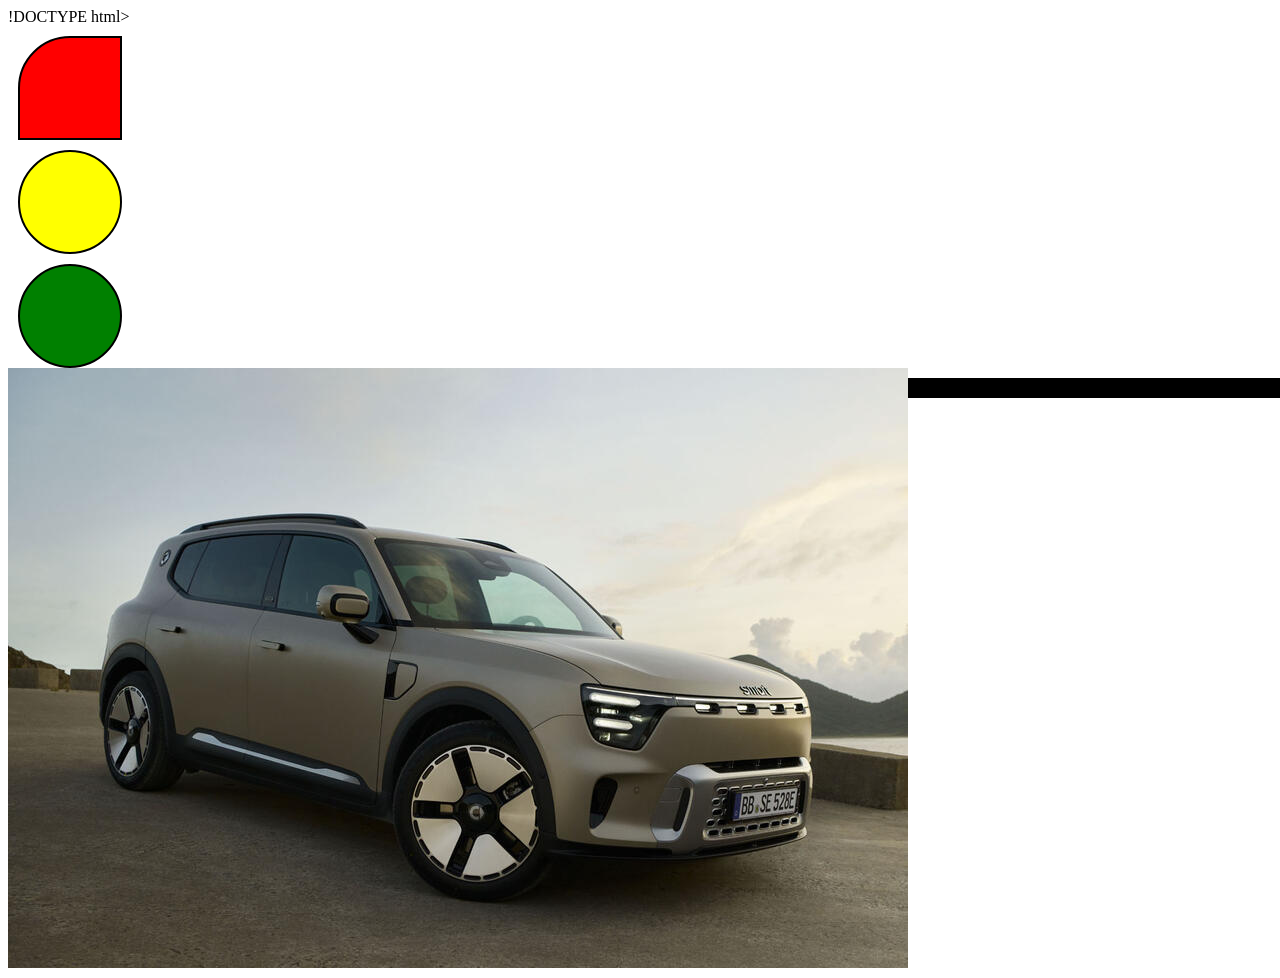
<file: index.html>
!DOCTYPE html>
<html lang="en">
<head>
    <meta charset="UTF-8">
    <meta name="viewport" content="width=device-width, initial-scale=1.0">
    <title> front end devlopment
    </title>
    <link rel="stylesheet" href="style.css">
</head>
<body>
    <div id="box1"></div>
    <div id="box2"></div>
    <div id="box3"></div>   
    <div class="road">
         <img src="car.png" alt="" class="car">



         
</div>
</body>
</html>
</file>
<file: style.css>
#box1{
    height: 100px;
    width: 100px;
    margin: 10px;
    border: 2px solid black;
    background-color:red;
    border-top-left-radius: 50%;
}
#box1:hover{
    background-color: red;
    transform: scale(0.5);
}
#box2{
    height: 100px;
    width: 100px;
    margin: 10px;
    border: 2px solid black;
    background-color: yellow;
    border-radius: 50%;
}
#box2:hover{
    background-color: yellow;
    transform: scale(0.5);
}
#box3{
    height: 100px;
    width: 100px;
    margin: 10px;
    border: 2px solid black;
    background-color: green;
    border-radius: 50%;
}
#box3:hover{
    background-color: green;
    transform: scale(0.5);
}
.road{
    width: 100%;
    height: 20px;
    position: absolute;
    background-color: black;
}
.car{
    position: relative;
    bottom: 10px;
    animation: moveCar 5s linear infinite;
}
@keyframes moveCar {
    0%{
        right: -100%;
    }
    100%{
        right: 100%;
    }
}
</file>
